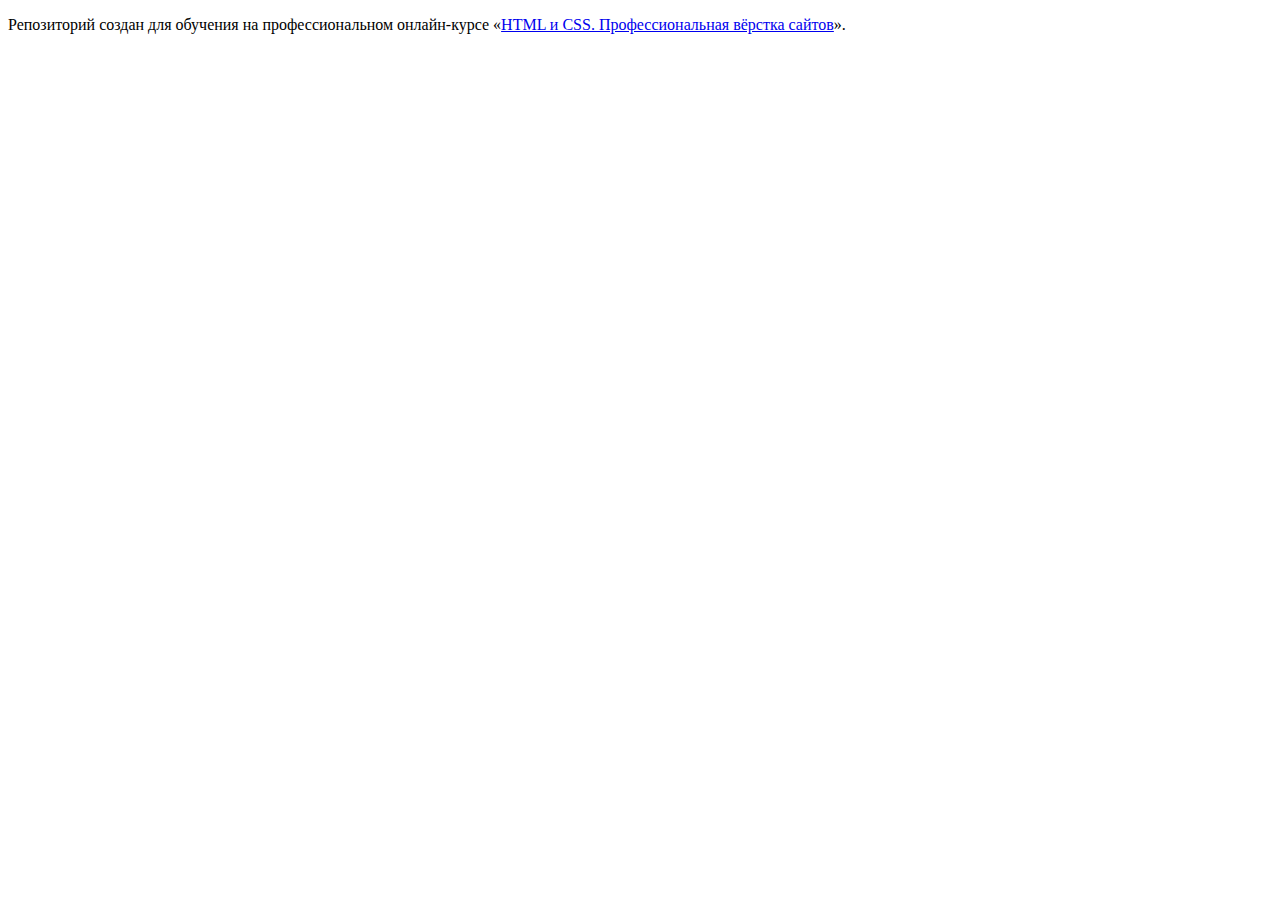
<file: 1/index.html>
<!DOCTYPE html>
<html lang="ru">
  <head>
    <meta charset="utf-8">
    <title>HTML Academy: Седона</title>
    <base href="https://htmlacademy-htmlcss.github.io/2299577-sedona-36/1/">
</head>
  <body>

    <p>Репозиторий создан для обучения на профессиональном онлайн‑курсе «<a href="https://htmlacademy.ru/intensive/htmlcss">HTML и CSS. Профессиональная вёрстка сайтов</a>».</p>

  </body>
</html>
</file>
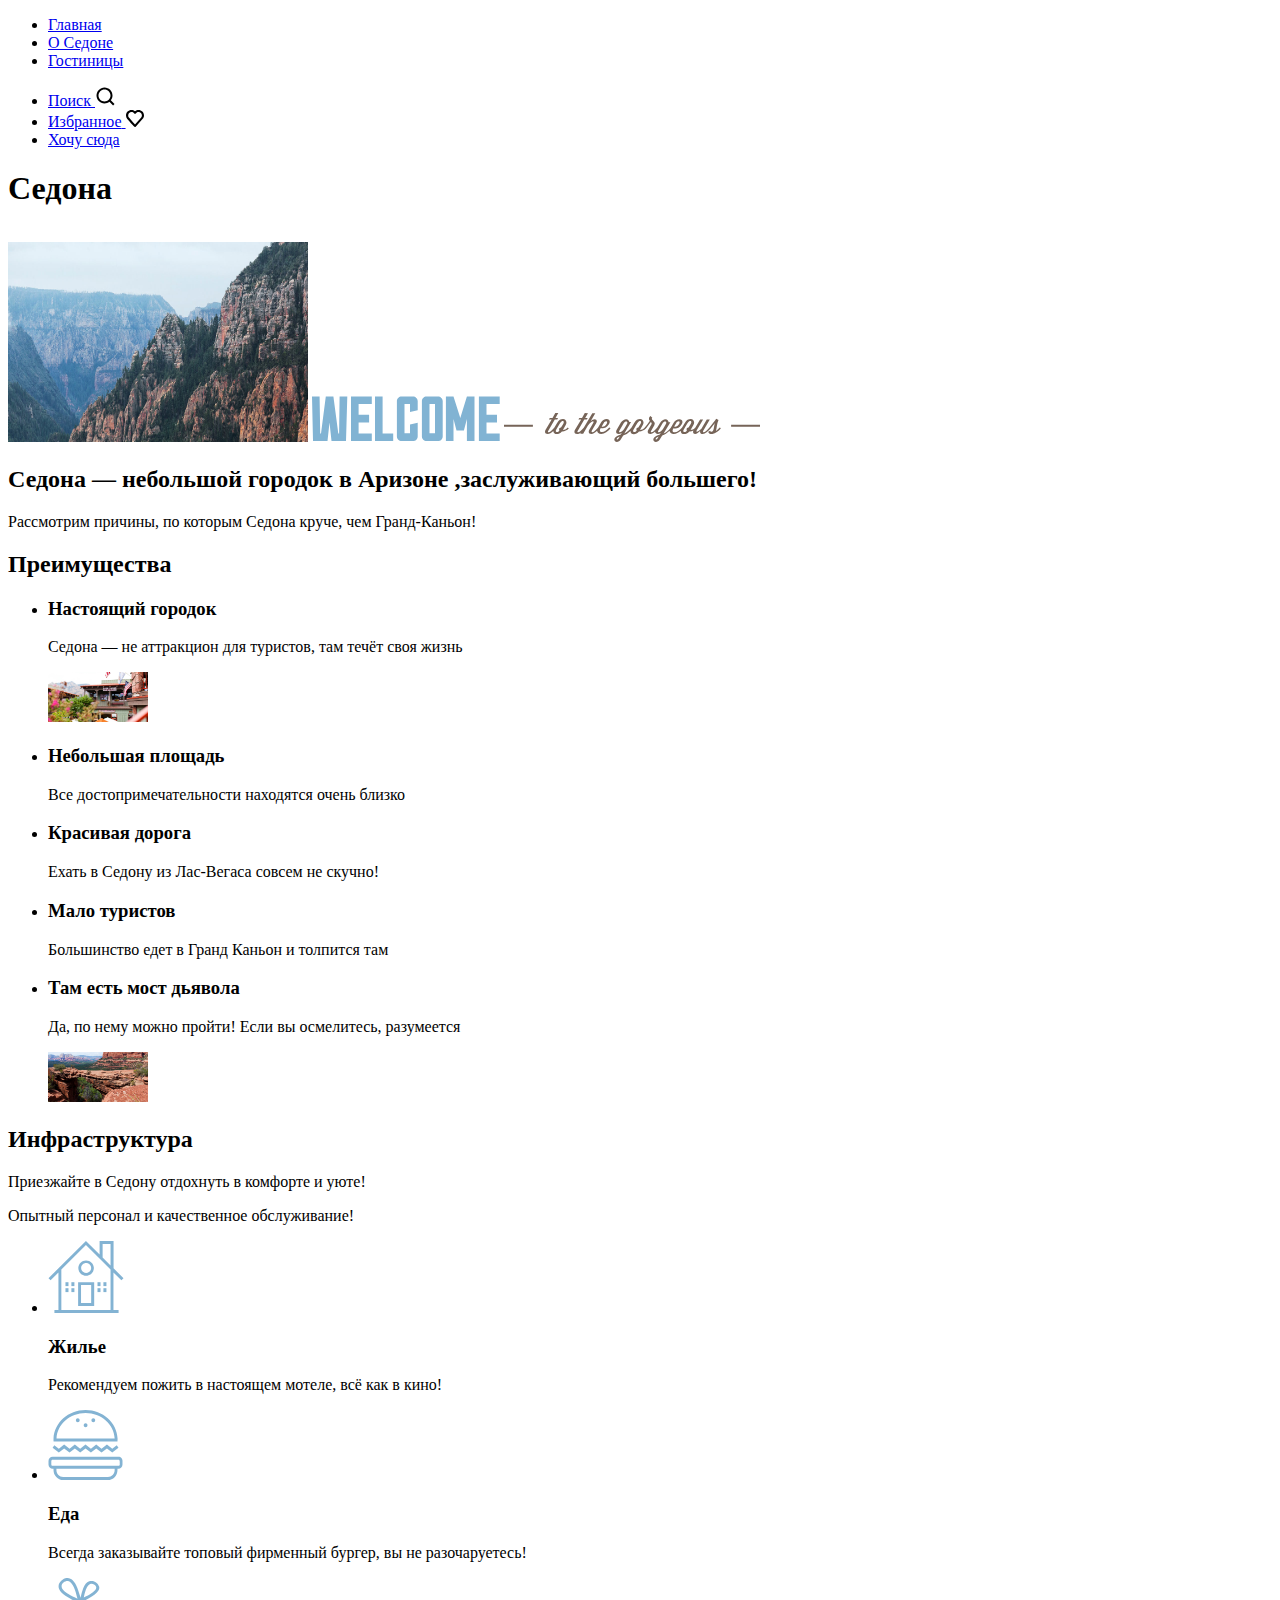
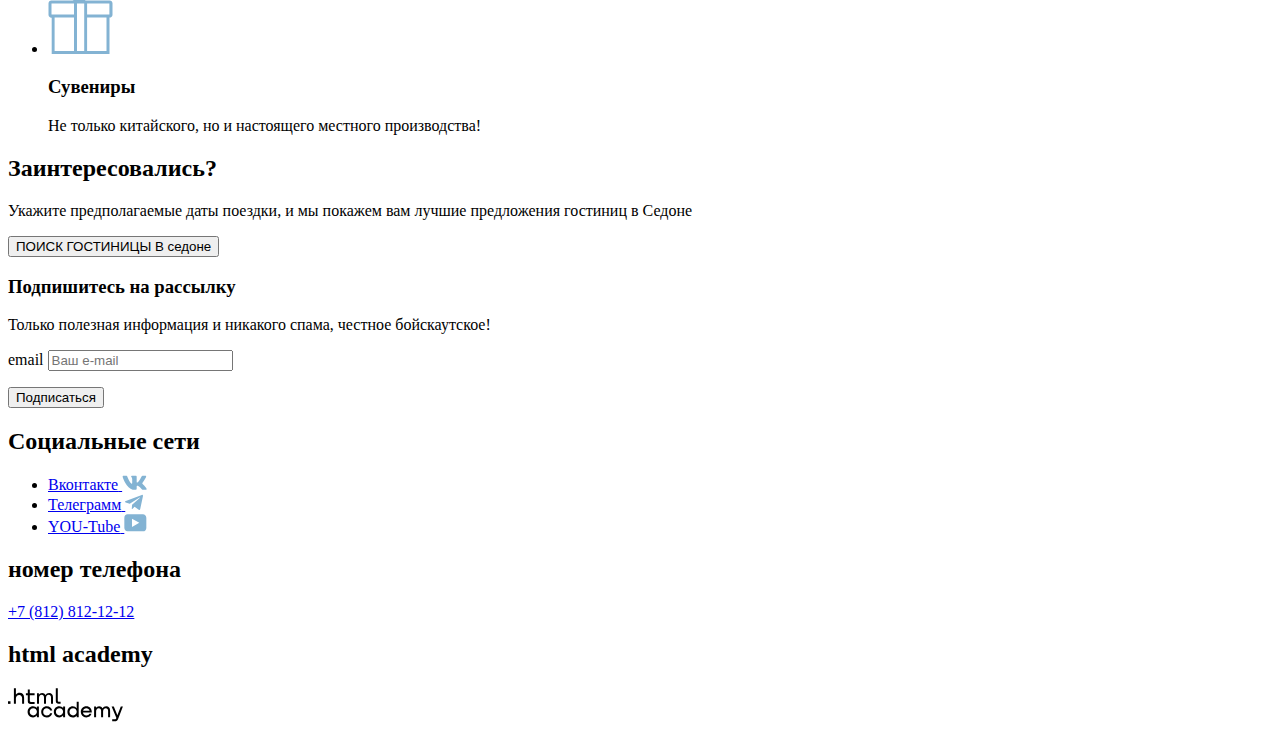
<file: 3/index.html>
<!DOCTYPE html>
<html lang="ru">
  <head>
    <meta charset="utf-8">
    <title>HTML Academy: Седона</title>
    <base href="https://htmlacademy-htmlcss.github.io/2299577-sedona-36/3/">
</head>
  <body>
    <header class="page-header">
      <nav class="navigation">
       <ul class="navigation-list">
        <li class="navigation-item">
          <a class="navigation-link"  href="faq.html">Главная</a>
        </li>
        <li class="navigation-item">
          <a class="navigation-link"  href="about.html">О Седоне</a>
        </li>
        <li class="navigation-item">
          <a class="navigation-link"  href="catalog.html">Гостиницы</a>
        </li>
       </ul>
       <ul class="navigation-user">
        <li class="navigation-item">
          <a class="navigation-link"  href="#">
           <span class="visually-hidden">Поиск</span>
           <img class="user-menu-icon" src="icons/search.svg" width="20" height="20" alt="Поиск">
          </a>
        </li>
        <li class="navigation-item">
          <a class="navigation-link"  href="#">
            <span class="visually-hidden">Избранное</span>
            <img class="user-menu-icon" src="icons/like.svg" width="18" height="17" alt="Избранное">
          </a>
        </li>
        <li class="navigation-item">
          <a class="navigation-link"  href="#">Хочу сюда</a>
        </li>
       </ul>
      </nav>
    </header>
    <main class="main-index">
     <section class="hero">
      <h1 class="visually-hidden">Седона</h1>
      <img class="user-menu-icon" src="icons/Mountain.jpg" width="300" height="200" alt="Горы.">
      <img class="user-menu-icon" src="icons/Welcome.svg" width="188" height="46" alt="Welcome">
      <img class="user-menu-icon" src="icons/Gorgeous.svg" width="256" height="29" alt="to the gorgeous">
      <img class="user-menu-icon" src="icons/Sedona-logo.svg" width="457" height="213" alt="Sedona, because the grand canyon sucks!">
     </section>
     <section class="infrastructure">
      <h2 class="infrastructure-title">Седона — небольшой городок в Аризоне ,заслуживающий большего!</h2>
      <p class="infrastructure-description">Рассмотрим причины, по которым Седона круче, чем Гранд-Каньон!</p>
     </section>
      <section class="advantages">
        <h2 class="visually-hiden">Преимущества</h2>
        <ul class="advantages-list">
          <li class="advantages-item">
            <h3 class="advantages-title">Настоящий городок</h3>
            <p class="advantages-description">Седона — не аттракцион для туристов, там течёт своя жизнь</p>
            <img class="user-menu-icon" src="icons/Village.jpg" width="100" height="50" alt="деревня">
          </li>
          <li class="advantages-item">
            <h3 class="advantages-title">Небольшая площадь</h3>
            <p class="advantages-description">Все достопримечательности находятся очень близко</p>
          </li>
          <li class="advantages-item">
            <h3 class="advantages-title">Красивая дорога</h3>
            <p class="advantages-description">Ехать в Седону из Лас-Вегаса совсем не скучно!</p>
          </li>
          <li class="advantages-item">
            <h3 class="advantages-title">Мало туристов</h3>
            <p class="advantages-description">Большинство едет в Гранд Каньон и толпится там</p>
          </li>
          <li class="advantages-item">
            <h3 class="advantages-title">Там есть мост дьявола</h3>
            <p class="advantages-description">Да, по нему можно пройти! Если вы осмелитесь, разумеется</p>
            <img class="user-menu-icon" src="icons/Hell.jpg" width="100" height="50" alt="какой-то мост, я вообще хз">
          </li>
        </ul>
      </section>
      <section class="infrastructure">
        <h2 class="visually-hidden">Инфраструктура</h2>
        <p class="infrastructure-lead">Приезжайте в Седону отдохнуть в комфорте и уюте!</p>
        <p>Опытный персонал и качественное обслуживание!</p>
        <ul class="infrastructure-list">
          <li class="infrastructure-item">
            <img class="user-menu-icon" src="icons/House.svg" width="76" height="72" alt="Домик">
            <h3 class="infrastructure-title">Жилье</h3>
            <p class="infrastructure-description">Рекомендуем пожить в настоящем мотеле, всё как в кино!</p>
           </li>
           <li class="infrastructure-item">
            <img class="user-menu-icon" src="icons/food.svg" width="75" height="70" alt="Бургер">
            <h3 class="infrastructure-title">Еда</h3>
            <p class="infrastructure-description">Всегда заказывайте топовый фирменный бургер, вы не разочаруетесь!</p>
           </li>
           <li class="infrastructure-item">
            <img class="user-menu-icon" src="icons/Surprise.svg" width="65" height="76" alt="Подарок">
            <h3 class="infrastructure-title">Сувениры</h3>
            <p class="infrastructure-description">Не только китайского, но и настоящего местного производства!</p>
           </li>
        </ul>
       </section>
       <section class="search" data-test="search" id="search">
        <h2 class="search-title">Заинтересовались?</h2>
        <p class="search-description">Укажите предполагаемые даты поездки, и мы покажем вам лучшие предложения гостиниц в Седоне</p>
        <button class="button">ПОИСК ГОСТИНИЦЫ В седоне</button>
       </section>
       <section class="subscribe">
        <h3 class="subscribe-title">Подпишитесь на рассылку</h3>
        <p class="subscribe-description">Только полезная информация и никакого спама, честное бойскаутское!</p>
        <form class="subscribe-form" method="post">
        <p class="subscribe-form-email">
          <label for="subscribe-email" class="visually-hidden">email</label>
          <input type="text" id="subscribe-email" name="subscribe-email" placeholder="Ваш e-mail">
        </p>
          <button class="button" type="submit">Подписаться</button>
        </form>
       </section>
    </main>
    <footer class="page-footer">
      <section class="footer-social">
        <h2 class="visually-hidden">Социальные сети</h2>
        <ul class="footer-social-list">
         <li class="footer-social-item">
          <a class="button" href="https://vk.com/htmlacademy">
            <span class="visually-hidden">Вконтакте</span>
            <img class="user-menu-icon" src="icons/Wk.svg" width="25" height="15" alt="ВК">
          </a>
         </li>
         <li class="footer-social-item">
          <a class="button" href="https://t.me/htmlacademy">
            <span class="visually-hidden">Телеграмм</span>
            <img class="user-menu-icon" src="icons/Tg.svg" width="18" height="16" alt="ТГ">
          </a>
         </li>
         <li class="footer-social-item">
          <a class="button" href="https://www.youtube.com/user/htmlacademyru">
            <span class="visually-hidden">YOU-Tube</span>
            <img class="user-menu-icon" src="icons/Tube.svg" width="23" height="18" alt="Ютуб">
          </a>
         </li>
        </ul>
      </section>
      <section class="footer-contacts">
        <h2 class="visually-hidden">номер телефона</h2>
        <a class="contacts-phone" href="tel:78128121212">+7 (812) 812-12-12</a>
      </section>
      <section class="footer-logo">
        <h2 class="visually-hidden">html academy</h2>
        <a class="htmlacademy-link" href="https://htmlacademy.ru/">
          <img class="user-menu-icon" src="icons/HTMLacademy-logo.svg" width="115" height="34" alt="Логотип HTML academy">
        </a>
      </section>
    </footer>
  </body>
</html>
</file>
